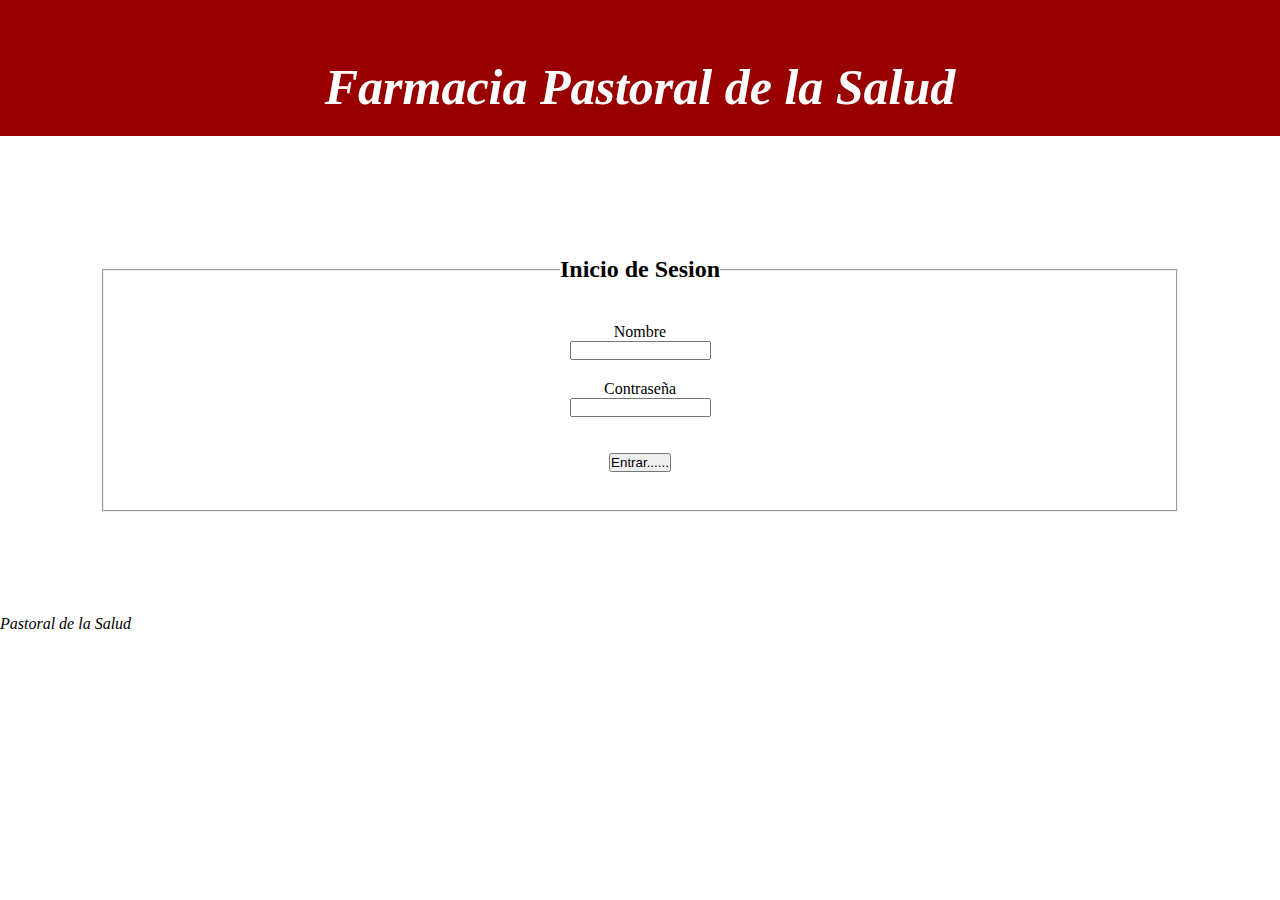
<file: inicio.html>
<!doctype html>
<html>
<head>
<meta charset="utf-8">
<title>Inicio de Sesion</title>
<link rel="stylesheet" href="estilo.css">
<link rel="stylesheet" href="estilofor.css">
</head>
<body>
<div id="header">
<h1>
<br>
Farmacia Pastoral de la Salud </h1>
</div>
<br>
<form action="sesion.php" method="post"> 
    <fieldset id="fieldset">
  <legend id="legend"><h2>Inicio de Sesion</h2></legend>
      <!-- label+input+br-->
      <div class="contenedor">
       <label for="nombre">Nombre</label>
       <input type="text" id="nombre" name="nombre" size="15" maxlength="13" required>
       </div>
       <br>
       <div class="contenedor">
       <label for="contra">Contraseña</label>
       <input type="password" id="contra" name="contra"  size="15" maxlength="8" required>
       </div>
       <br>
       <br>
       <div class="contenedor">
       <input type="submit" id="btn"  value="Entrar......">
       </div>
       </fieldset>
    </form>
    <footer id="pie">
       <address>Pastoral de la Salud</address>
   </footer>
</body>
</html>
</file>
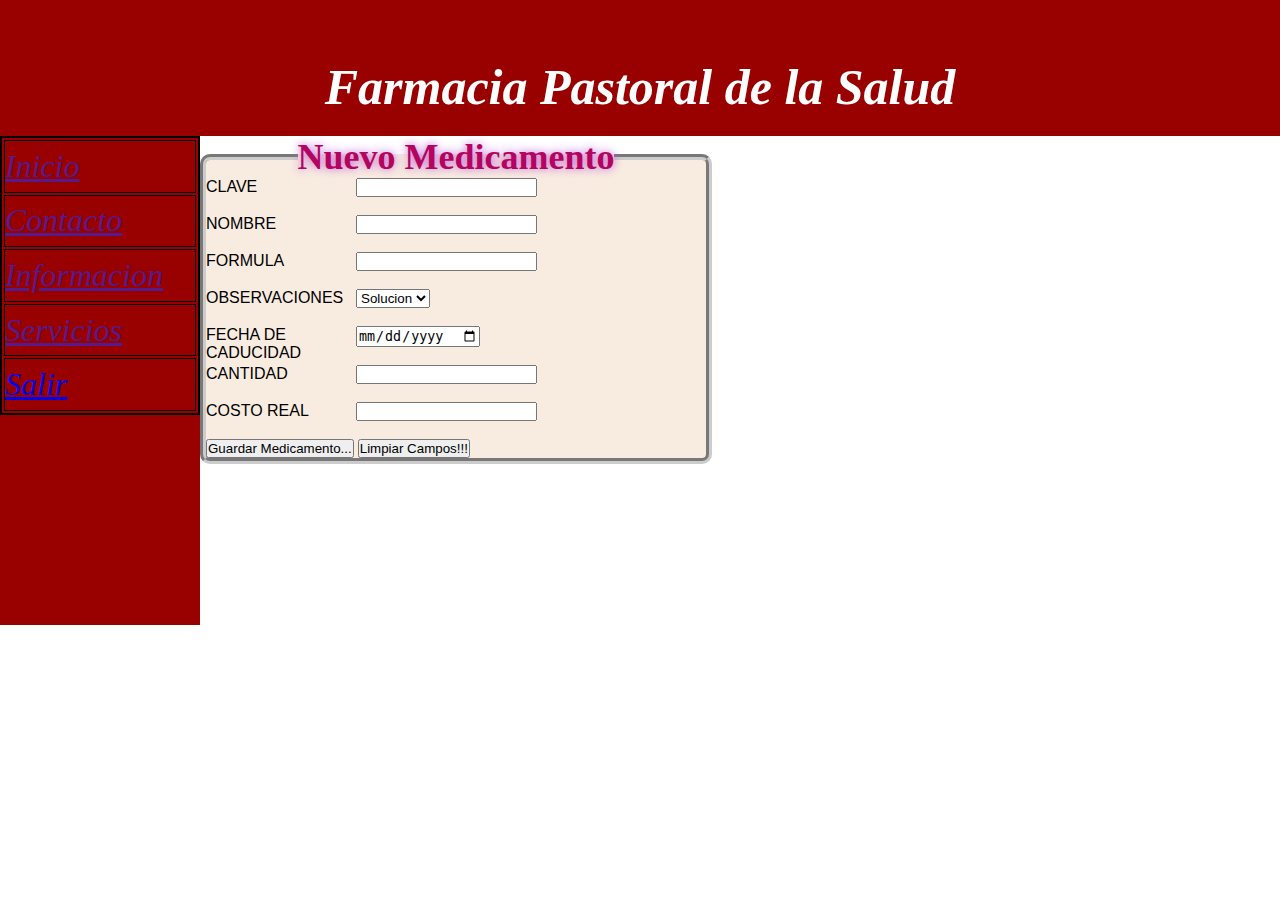
<file: medicamentos.html>
<!DOCTYPE html>
<html lang="en">
<head>
    <meta charset="UTF-8">
    <title>Medicamentos</title>
    <link rel="stylesheet" href="estilo.css">
    <link rel="stylesheet" href="estiloformu.css">
</head>
    <body>
    <div id="header">
<h1>
<br>
 Farmacia Pastoral de la Salud </h1>
</div>
<div id="leftMenu">
 <table width="200" height="279" border="2" bordercolor="#000000">
  <tr>
    <td><a href="">Inicio</a></td>
  </tr>
  <tr>
    <td><a href="">Contacto</a></td>
  </tr>
  <tr>
    <td><a href="">Informacion</a></td>
  </tr>
  <tr>
    <td><a href="">Servicios</a></td>
  </tr>
  <tr>
    <td><a href="inicio.html" id="referencia">Salir</a></td>
  </tr>
</table>
</div>
       <form method="post" action="" id="form">
        <fieldset id="fieldset">
        <legend id="legend"><h2>Nuevo Medicamento</h2></legend>
        <div class="contenedor">
        <label for="clave">CLAVE</label>
        <input type="text" name="clave" id="clave" required>
         </div>
       <br>
       <div class="contenedor">
        <label for="nombre">NOMBRE</label>
        <input type="text" name="nombre" id="nombre" required>
       </div>
      <br>
       <div class="contenedor">
        <label for="formula">FORMULA</label>
        <input type="text" name="formula" id="formula" required>
       </div>
      <br>
       <div class="contenedor">
        <label for="observa">OBSERVACIONES</label>
        <!--select#estados>(opt[value=$]{Opcion$})*4-->
       <select name="Seleccion" id="estados">
           <option value="1">Solucion</option>
           <option value="2">Tabletas</option>
           <option value="3">Opcion3</option>
           <option value="4">Opcion4</option>
       </select>
       </div>
      <br>
      <div class="contenedor">
      <label for="fecha">FECHA DE CADUCIDAD</label>
       <input type="date" required>
       </div>
      <br>
       <div class="contenedor">
        <label for="cantidad">CANTIDAD</label>
        <input type="number" name="cantidades" id="cant" required>
       </div>
       <br>
       <div class="contenedor">
        <label for="costo">COSTO REAL</label>
        <input type="number" name="costo" id="costo" required>
         </div>
        <br>
        <div class="contenedor">
       <input type="submit" id="btn_guardar" value="Guardar Medicamento...">
       <input type="reset" id="btn_limpiar" value="Limpiar Campos!!!">
         </div>
        </fieldset>
    </form>
    </body>
</html>
</file>
<file: estilo.css>
/* CSS Document */

*{
   /* border:1px dotted orange;*/
    margin: 0;
    padding: 0;
}

#header{
	background-color: #900;
	color: #FFF;
	float: none;
	text-align: left;
	font-style: oblique;
	padding-bottom:20px;
}
h1
{
	text-align:center;
	font-size: 50px;

}
#leftMenu{
	background-color:#900;
	float: left;
	width:50%
	margin-bottom:-550px;
	padding-bottom:210px;
	font-size:32px;
	font-style:italic;
	color:#FFF

}

#content
{
	background-color: #FFF;
	float: left;
	width:83%;
	text-align: center;
	margin-bottom: -550px;
	padding-bottom: 50px;
	font-size: 18px;
	
}
#footer
{
	background-color:#900;
	float:none;
	clear:both;
	color:#FFF
	}
</file>
<file: estilofor.css>
label {
font-family:fantasy;
font-size: 1em;
display: block;
margin: .1em 0 0 0;;

}

#legend {
    text-align: center;
    
}

div.contenedor 
{ 
    text-align:center; 
} 

#fieldset{
margin:8%;
padding:3%;
}
</file>
<file: estiloformu.css>
label {
font-family:sans-serif;
font-size: 1em;

}

#legend {
text-align:center;
font-weight:bold;
font-size:18pt;
color:#B4045F;
text-shadow: 0px 0px 10px #BA55D3;
}
 
#fieldset {
border:6px groove #ccc; /* Borde */
background:#F8ECE0; /* Color de fondo */
color:#000; /* Color del texto de todo el contenido */
width:500px;
-webkit-border-radius: 10px;
-moz-border-radius: 10px;
}

div {
  margin: .em 0;
}
div label {
  width: 30%;
  float: left;
}
</file>
